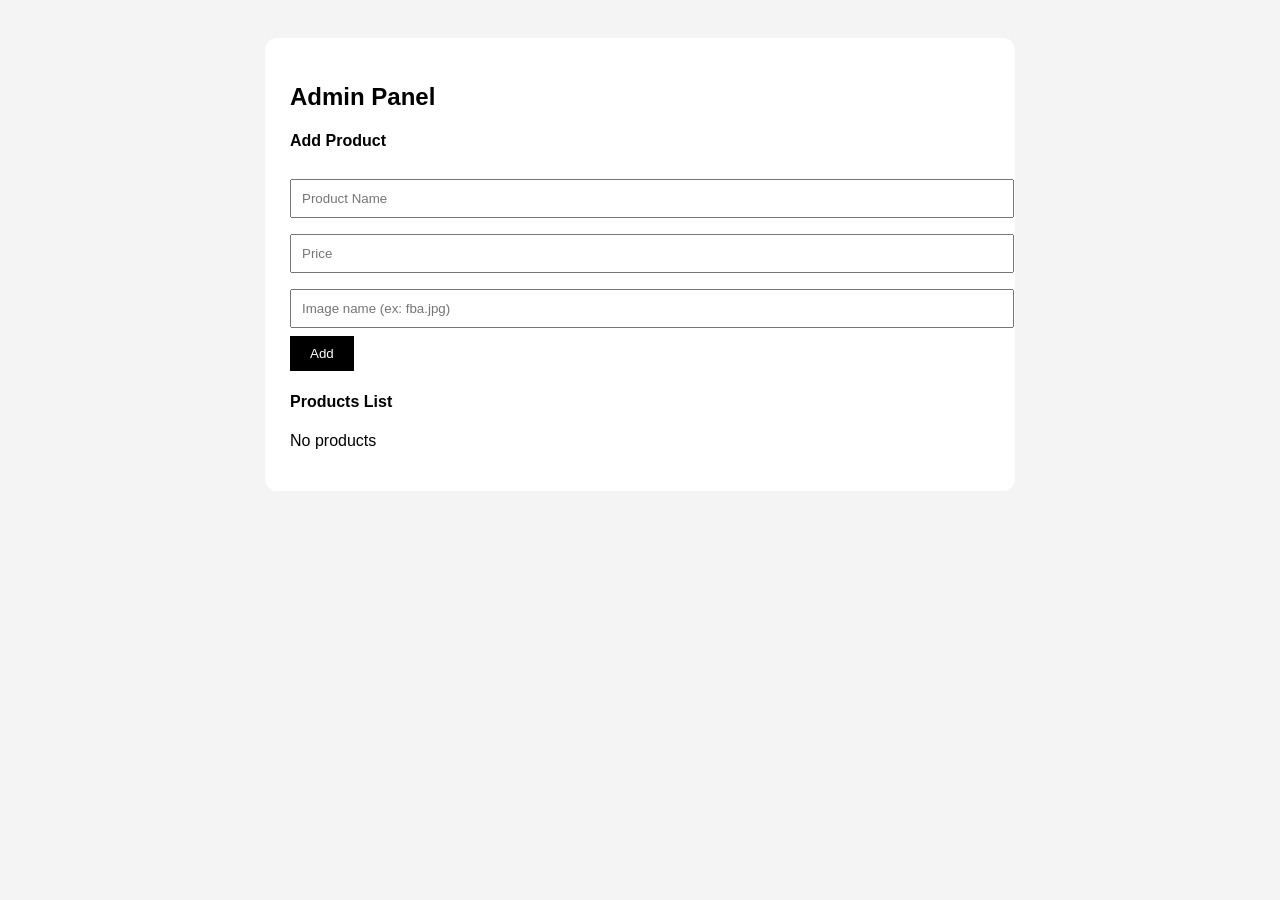
<file: admin.html>
<!DOCTYPE html>
<html lang="en">
<head>
    <meta charset="UTF-8">
    <meta name="viewport" content="width=device-width, initial-scale=1.0">
    <title>Admin - fabyou</title>
    <style>
        body { font-family: Arial; padding: 30px; background: #f4f4f4; }
        .container { max-width: 700px; margin: auto; background: white; padding: 25px; border-radius: 12px; }
        input { width: 100%; padding: 10px; margin: 8px 0; }
        button { padding: 10px 20px; background: black; color: white; border: none; cursor: pointer; }
        .item { background: #f9f9f9; padding: 12px; margin: 8px 0; border-radius: 8px; display: flex; justify-content: space-between; }
    </style>
</head>
<body>

<div class="container">
    <h2>Admin Panel</h2>
    
    <h4>Add Product</h4>
    <input type="text" id="name" placeholder="Product Name">
    <input type="number" id="price" placeholder="Price">
    <input type="text" id="image" placeholder="Image name (ex: fba.jpg)">
    <button onclick="addProduct()">Add</button>

    <h4>Products List</h4>
    <div id="list"></div>
</div>

<script>
    function addProduct() {
        const name = document.getElementById("name").value;
        const price = document.getElementById("price").value;
        const image = document.getElementById("image").value || "fba.jpg";

        if (!name || !price) return alert("Fill name and price");

        let products = JSON.parse(localStorage.getItem("adminProducts")) || [];
        products.push({ name, price: parseInt(price), image });
        localStorage.setItem("adminProducts", JSON.stringify(products));
        
        loadProducts();
        document.getElementById("name").value = "";
        document.getElementById("price").value = "";
        document.getElementById("image").value = "";
    }

    function loadProducts() {
        const container = document.getElementById("list");
        let products = JSON.parse(localStorage.getItem("adminProducts")) || [];
        
        container.innerHTML = products.length === 0 ? "<p>No products</p>" : 
        products.map((p, i) => `
            <div class="item">
                <div><strong>${p.name}</strong> - ${p.price} DH</div>
                <button onclick="deleteProduct(${i})" style="background:red">Delete</button>
            </div>
        `).join("");
    }

    function deleteProduct(i) {
        let products = JSON.parse(localStorage.getItem("adminProducts")) || [];
        products.splice(i, 1);
        localStorage.setItem("adminProducts", JSON.stringify(products));
        loadProducts();
    }

    window.onload = loadProducts;
</script>
</body>
</html>
</file>
